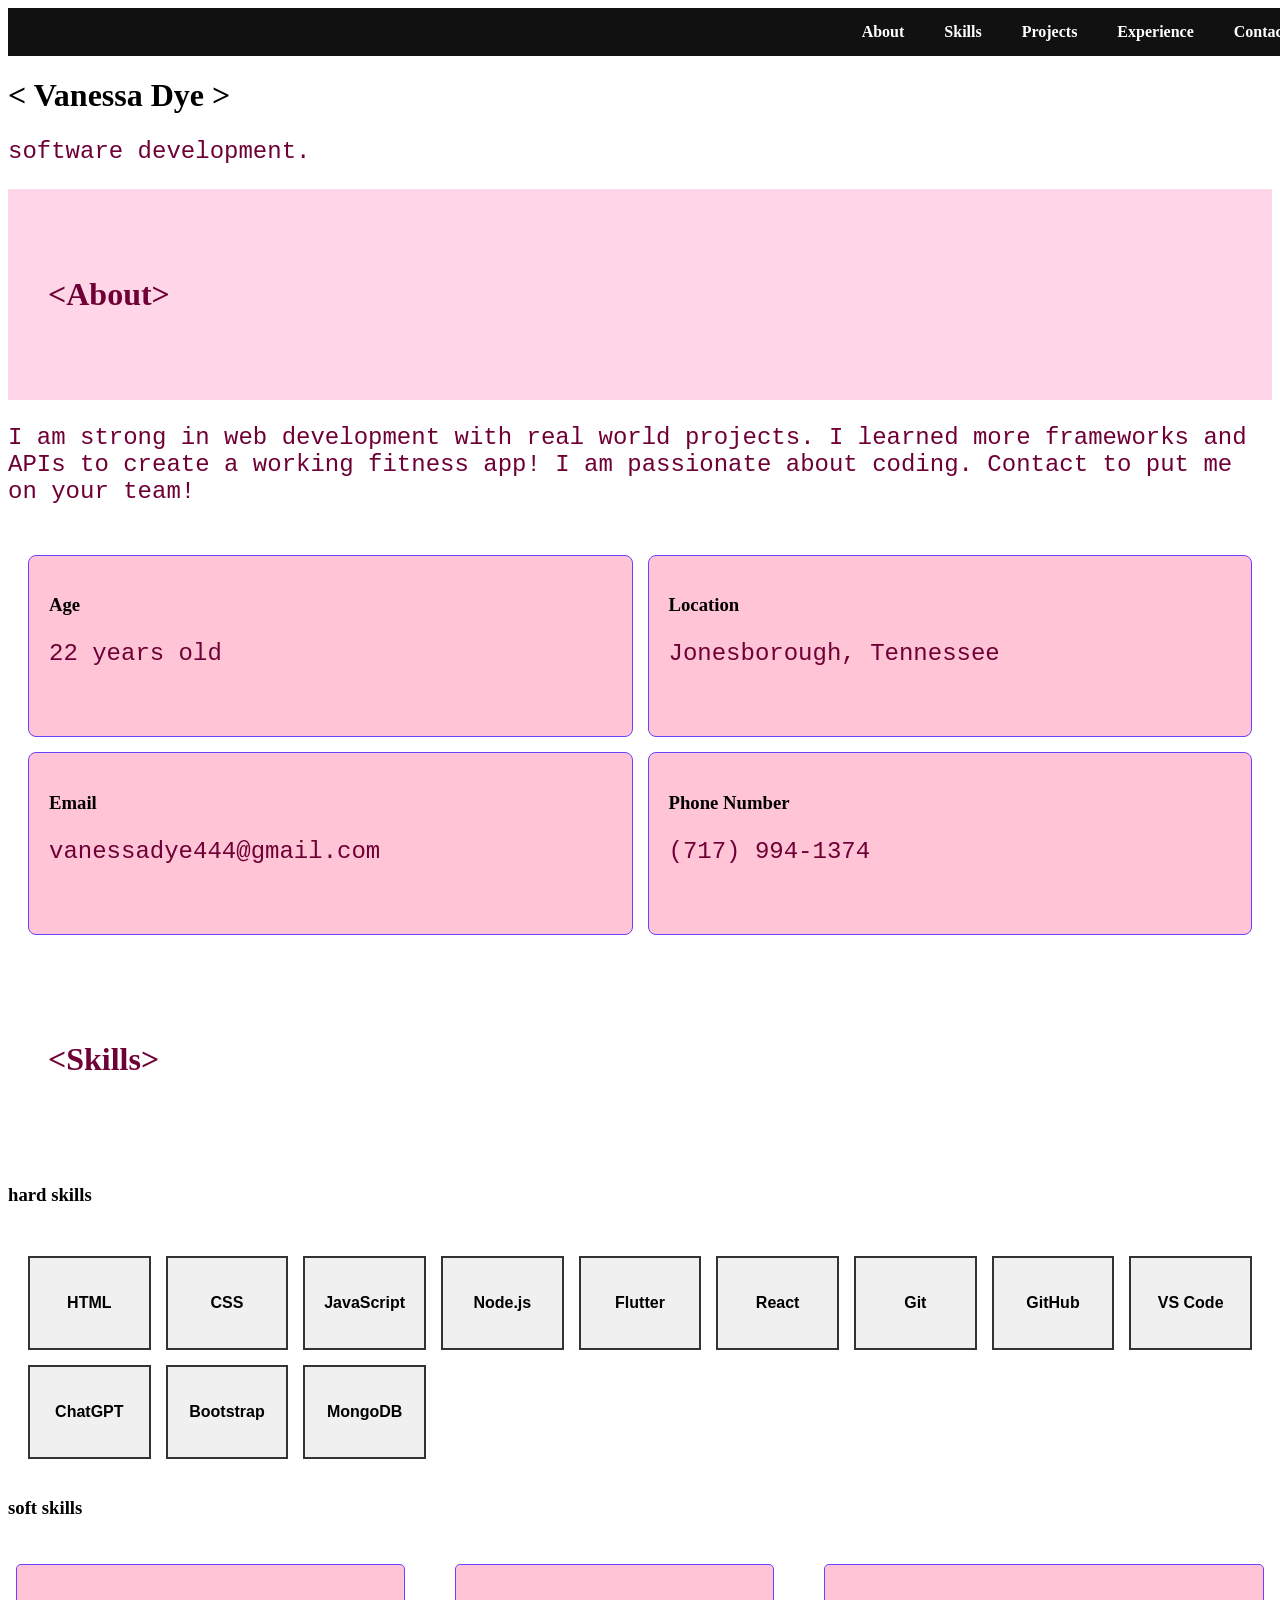
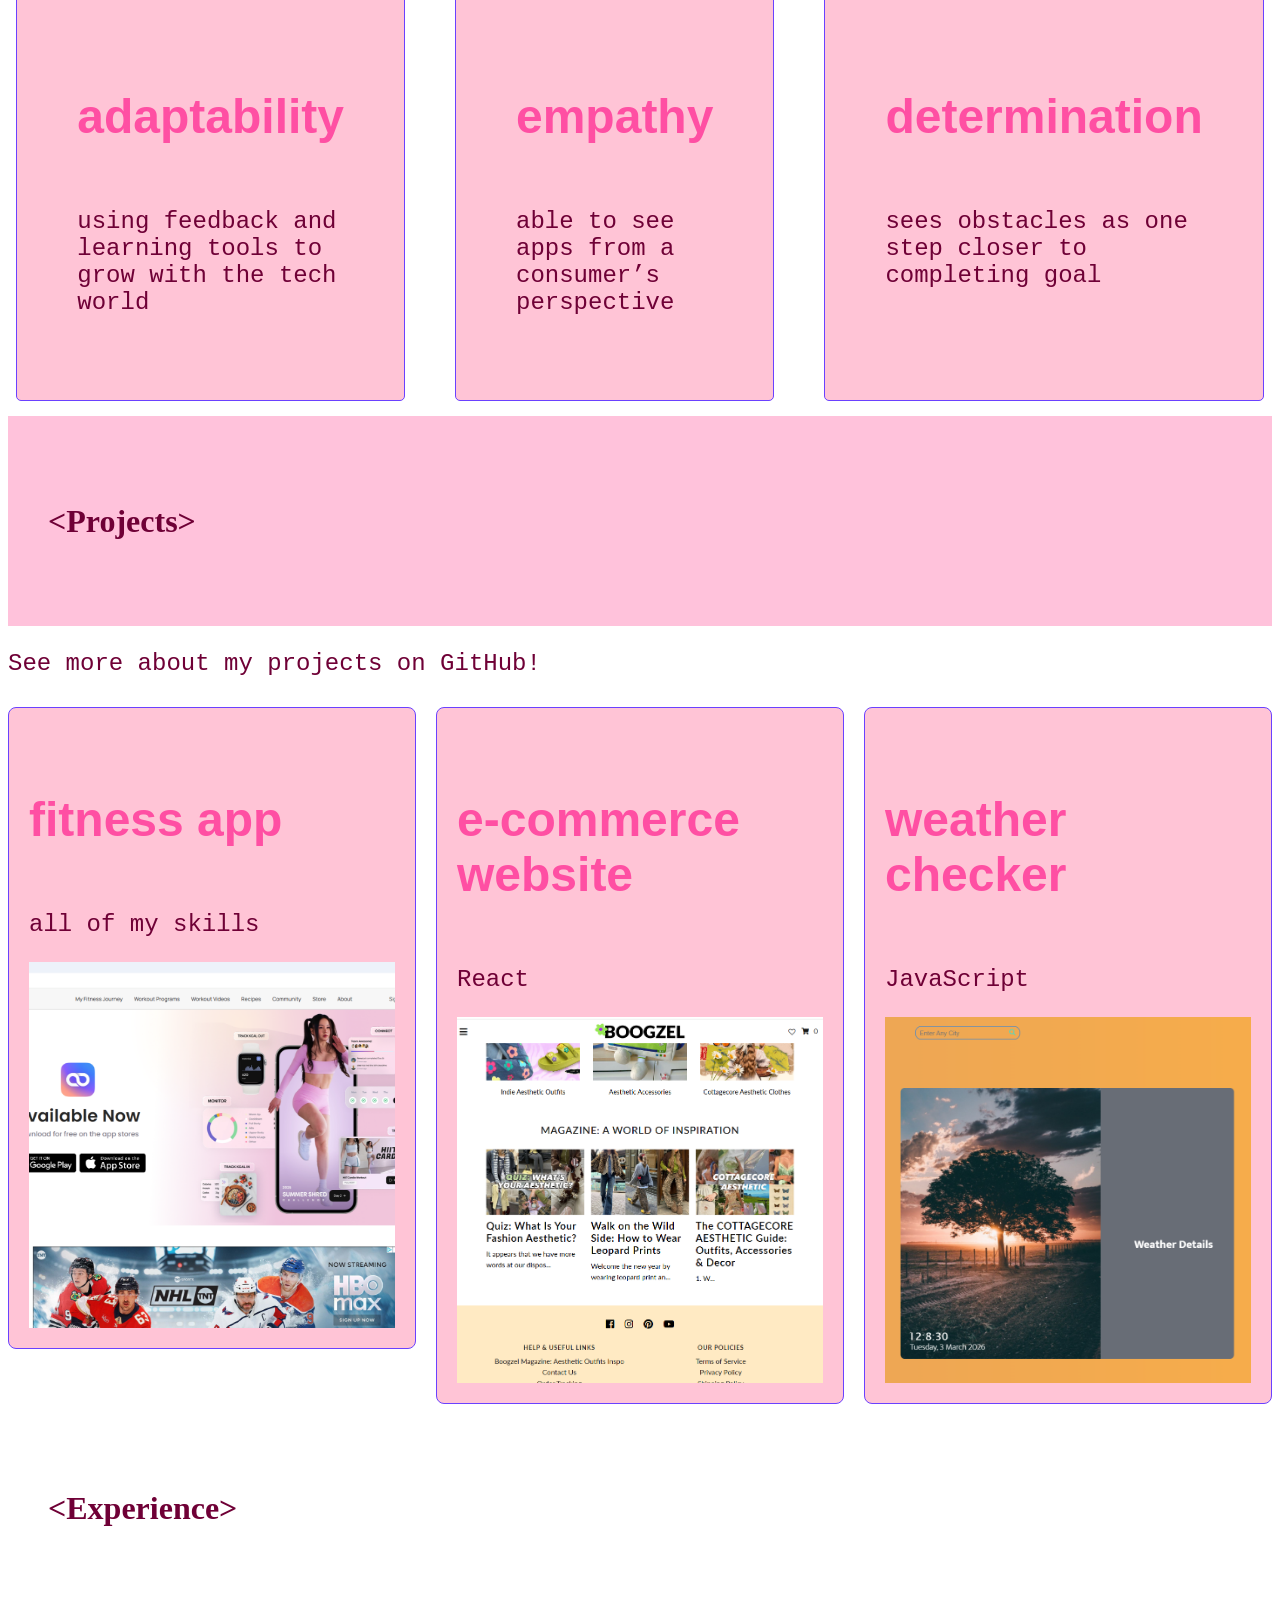
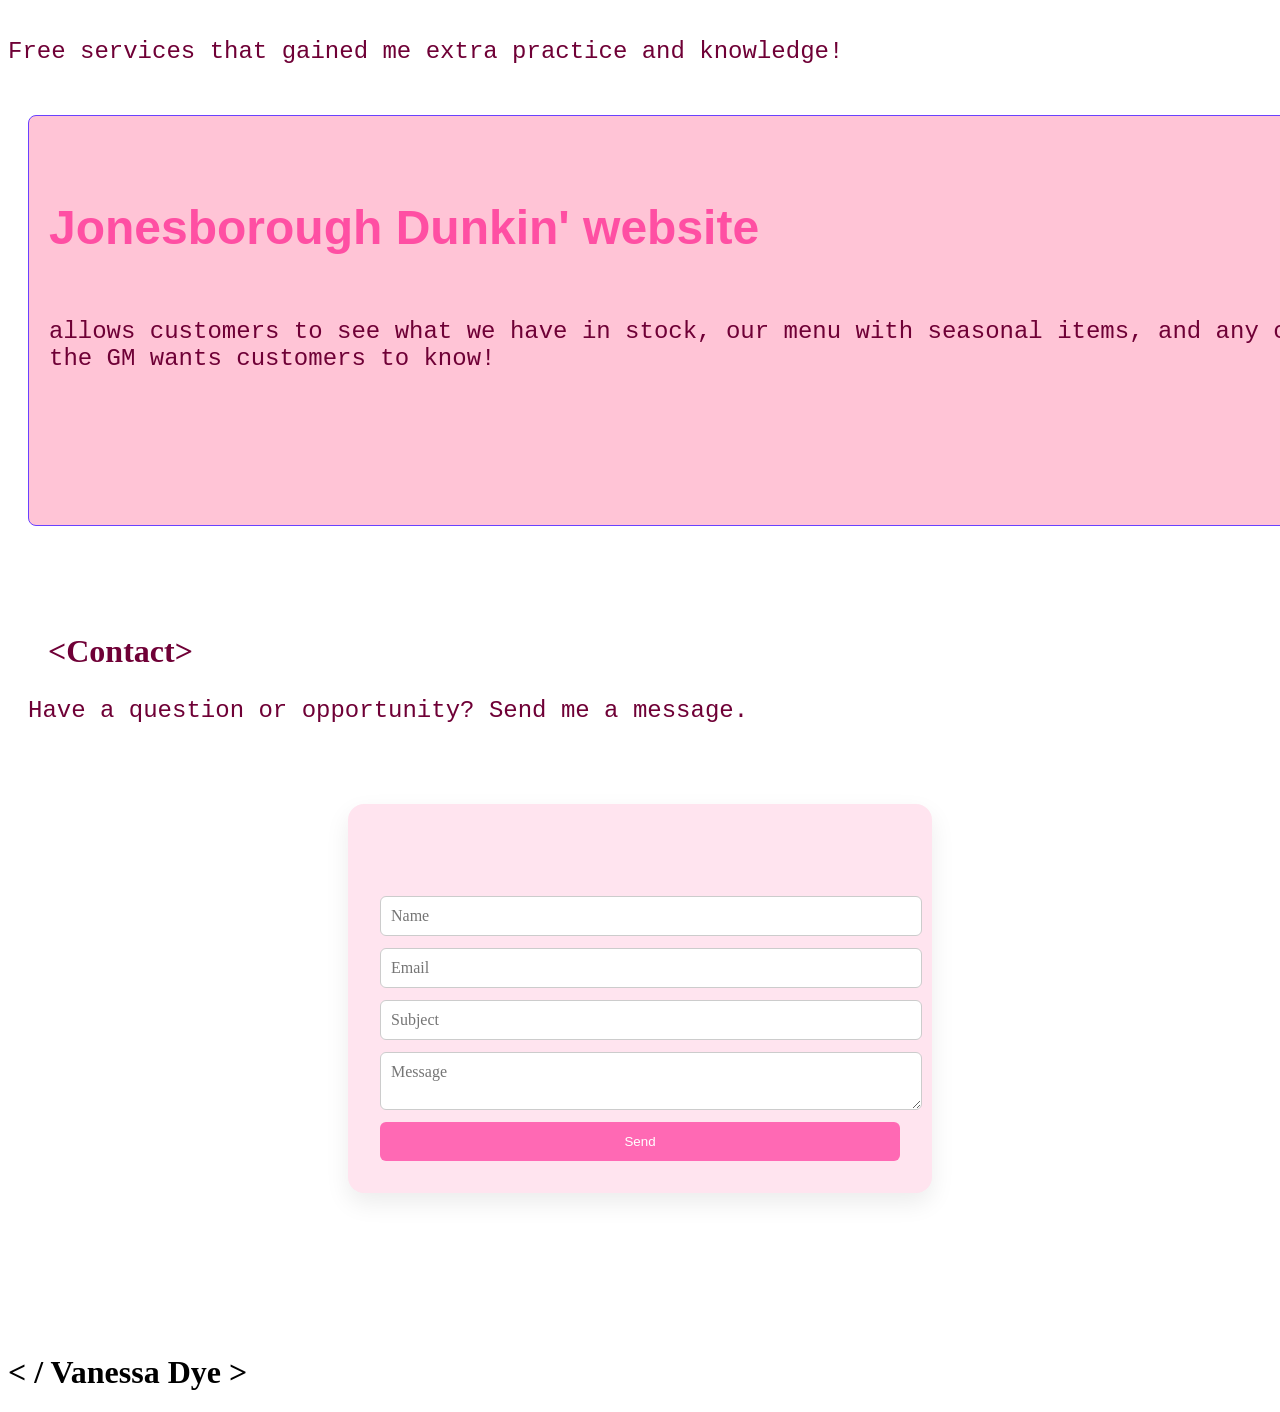
<file: index.html>
<!DOCTYPE html>
<html lang="en">
<head>
  <meta charset="UTF-8">
  <meta name="viewport" content="width=device-width, initial-scale=1.0">
  <title>VD Portfolio</title>
  <link rel="stylesheet" href="portfolio.css">
</head>

<body>

  <!-- NAVBAR -->
  <nav class="navbar">
    <ul class="nav-links">
      <li><a href="#about">About</a></li>
      <li><a href="#skills">Skills</a></li>
      <li><a href="#projects">Projects</a></li>
      <li><a href="#experience">Experience</a></li>
      <li><a href="#contact">Contact</a></li>
    </ul>
  </nav>

    <!-- MAIN PAGE -->

  <main>
    <h1> < Vanessa Dye > </h1>
    <p>software development.</p>
  </main>


  
  <!-- ABOUT -->
<section id="about" class="section">
  <h2 class="section-title">About</h2>
</section>

<p>
  I am strong in web development with real world projects. I learned more
  frameworks and APIs to create a working fitness app! I am passionate about
  coding. Contact to put me on your team!
</p>


<div class="about">

  <div class="about-box">
    <h3>Age</h3>
    <p>22 years old</p>
  </div>

  <div class="about-box">
    <h3>Location</h3>
    <p>Jonesborough, Tennessee</p>
  </div>

  <div class="about-box">
    <h3>Email</h3>
    <p>vanessadye444@gmail.com</p>
  </div>

  <div class="about-box">
    <h3>Phone Number</h3>
    <p>(717) 994-1374</p>
  </div>

</div>
 

  <!-- SKILLS -->
 <section id="skills" class="section">
  <h2 class="section-title">Skills</h2>
</section>
  <h3>hard skills</h3>
    <div class="hard-skills">
      <div class="box">HTML</div>
      <div class="box">CSS</div>
      <div class="box">JavaScript</div>    
      <div class="box">Node.js</div>
      <div class="box">Flutter</div>
      <div class="box">React</div>
      <div class="box">Git</div>
      <div class="box">GitHub</div>
      <div class="box">VS Code</div>
      <div class="box">ChatGPT</div>
      <div class="box">Bootstrap</div>
      <div class="box">MongoDB</div>
    </div>


  <h3>soft skills</h3>
    <div class="soft-skills">
     <div class="soft-box">
        <h4>adaptability</h4>
        <p>using feedback and learning tools to grow with the tech world</p>
     </div>
     <div class="soft-box">
        <h4>empathy</h4>
        <p>able to see apps from a consumer’s perspective</p>
     </div>
     <div class="soft-box">
        <h4>determination</h4>
        <p>sees obstacles as one step closer to completing goal</p>
     </div>
    </div>



  <!-- PROJECTS -->
 <section id="projects" class="section">
  <h2 class="section-title">Projects</h2>
</section>
 <p>See more about my projects on GitHub!</p>
    <div class="projects">
     <div class="project-card">
        <h4>fitness app</h4>
        <p>all of my skills</p>
        <img src="chloeting.png" alt="fitness app" class="project-image">
     </div>
     <div class="project-card">
        <h4>e-commerce website</h4>
        <p>React</p>
        <img src="aestheticswebsite.png" alt="aesthetics website" class="project-image">
     </div>
     <div class="project-card">
        <h4>weather checker</h4>
        <p>JavaScript</p>
        <img src="weatherapp.png" alt="weather checker" class="project-image">
     </div>
    </div>

  <!-- EXPERIENCE -->
  <section id="experience" class="section">
  <h2 class="section-title">Experience</h2>
</section>

<p>
  Free services that gained me extra practice and knowledge!
</p>


<div class="experience">

  <div class="experience-box">
    <h4>Jonesborough Dunkin' website</h4>
    <p>allows customers to see what we have in stock, our menu with seasonal items, and any content/messages the GM wants customers to know!</p>
  </div>

  <div class="experience-box">
    <h4>internship at ETSU</h4>
    <p>Lol solomon do you think your job or school would let me do free work for them if I learn enough about coding</p>
  </div>

</div> 

  <!-- CONTACT -->
   <!-- replace url line with real endpoint to make it functional -->
  <section id="contact" class="section">
    <h2 class="section-title">Contact</h2>
    <p>Have a question or opportunity? Send me a message.</p>
  <div class="contact-card">
    <form action="https://formspree.io/f/yourID" method="POST">
      <p></p>
      <input type="text" name="name" placeholder="Name" required>
      <input type="email" name="email" placeholder="Email" required>
      <input type="text" name="subject" placeholder="Subject">
      <textarea name="message" placeholder="Message" required></textarea>
      <button type="submit">Send</button>
    </form>
  </div>
</section>




  <!-- FOOTER -->
<h1> < / Vanessa Dye > </h1>








  </body>

</html>
</file>
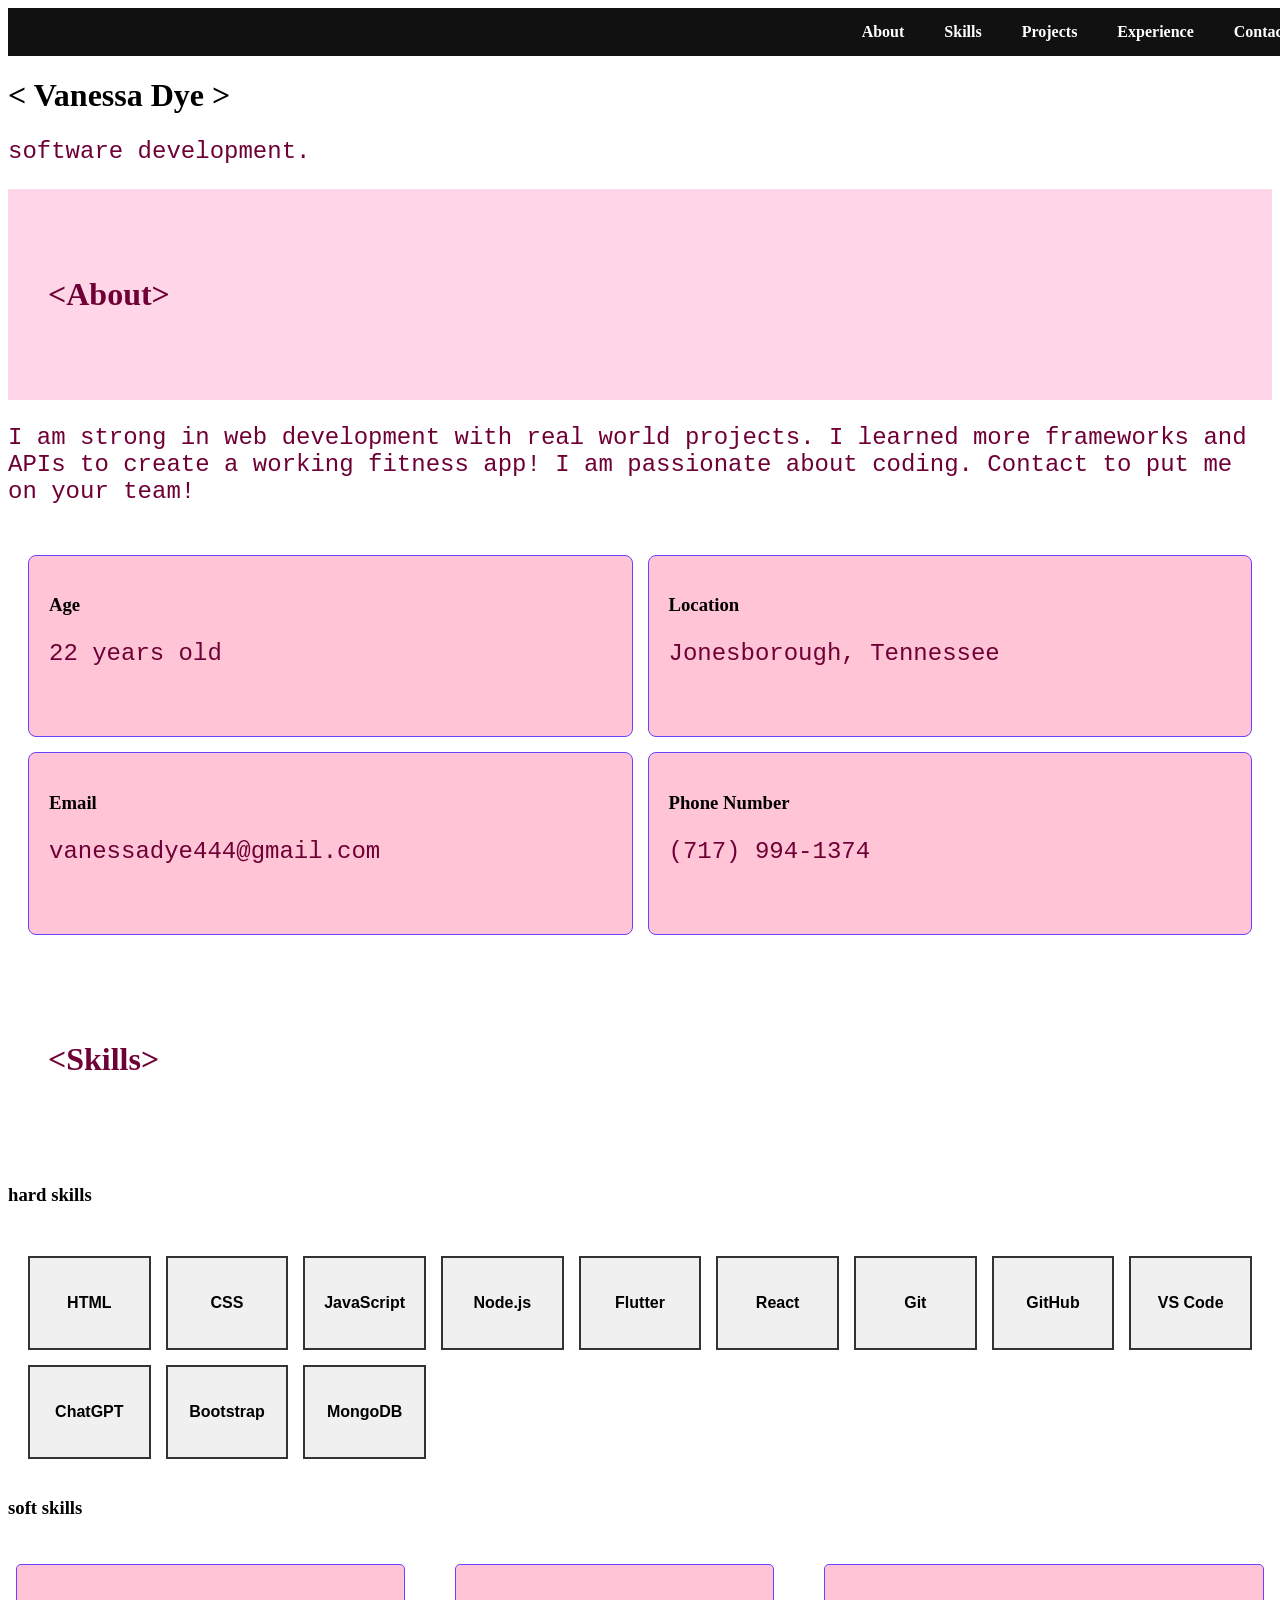
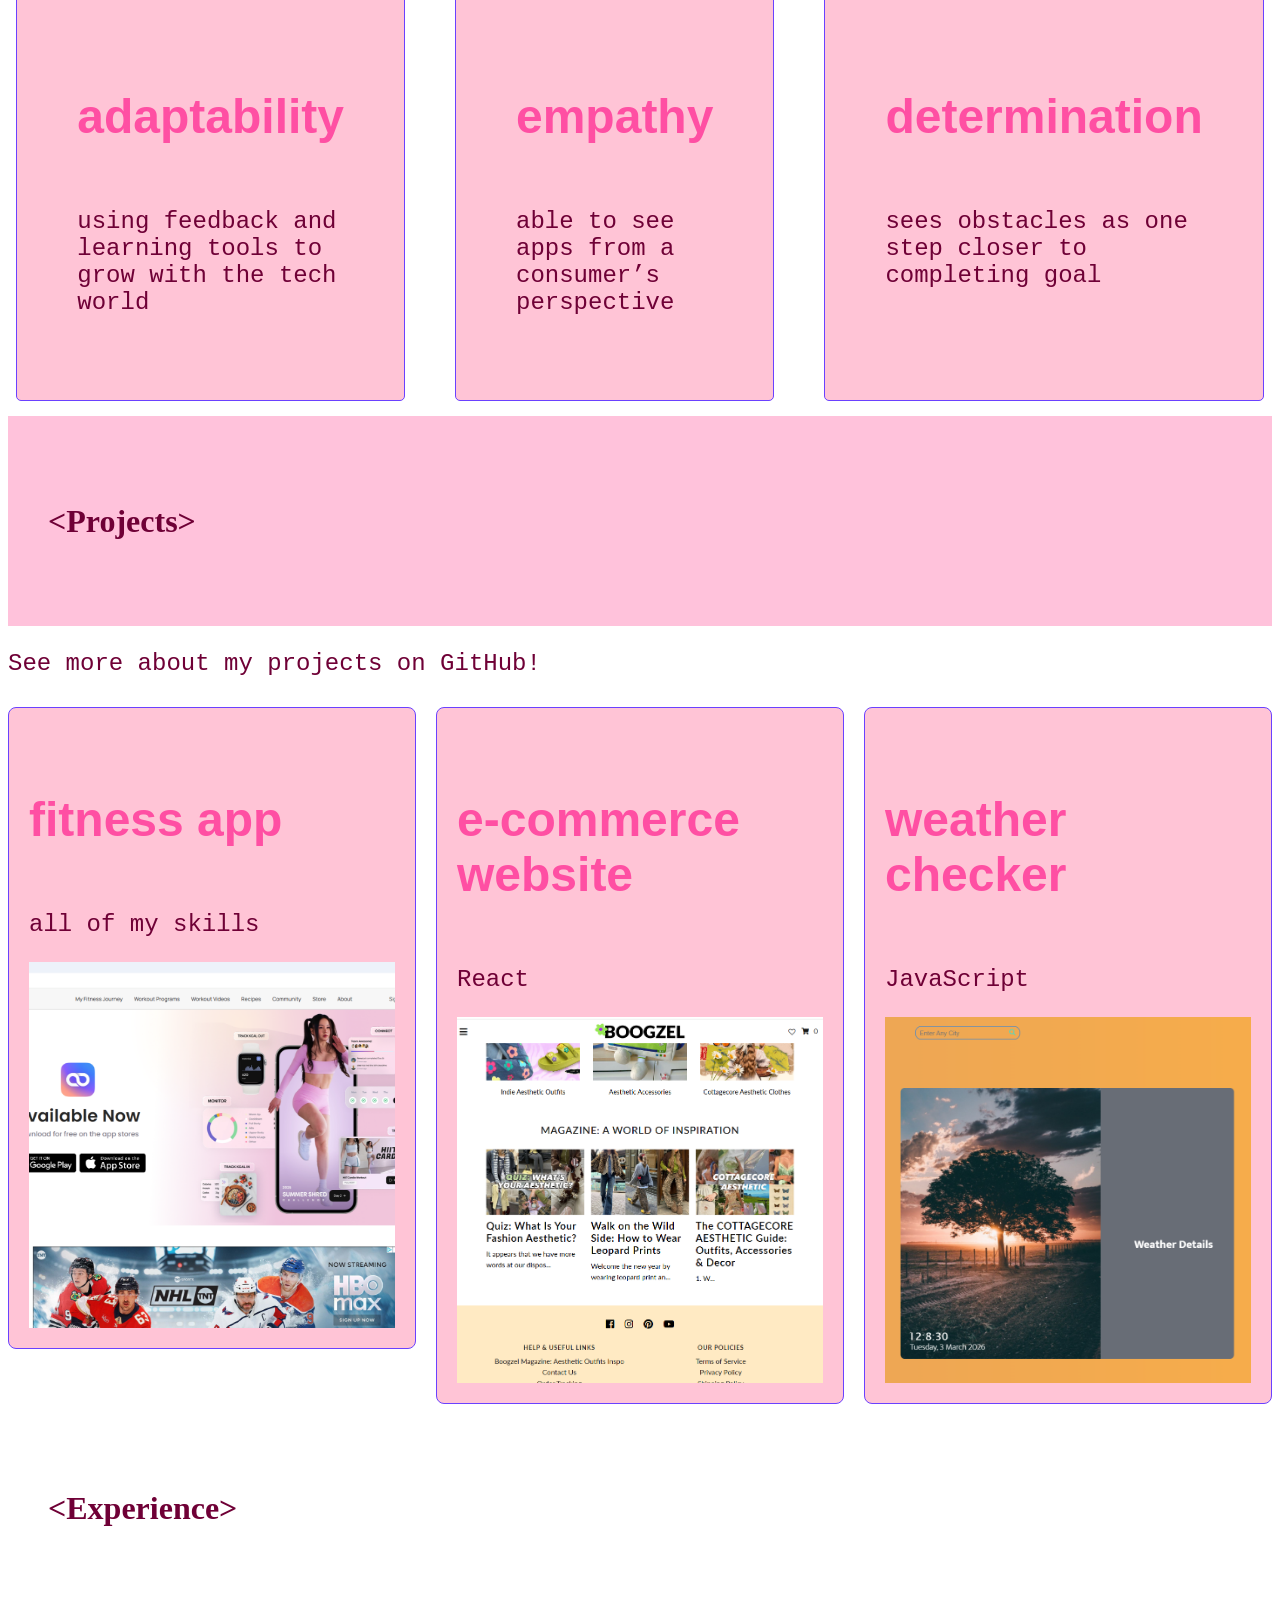
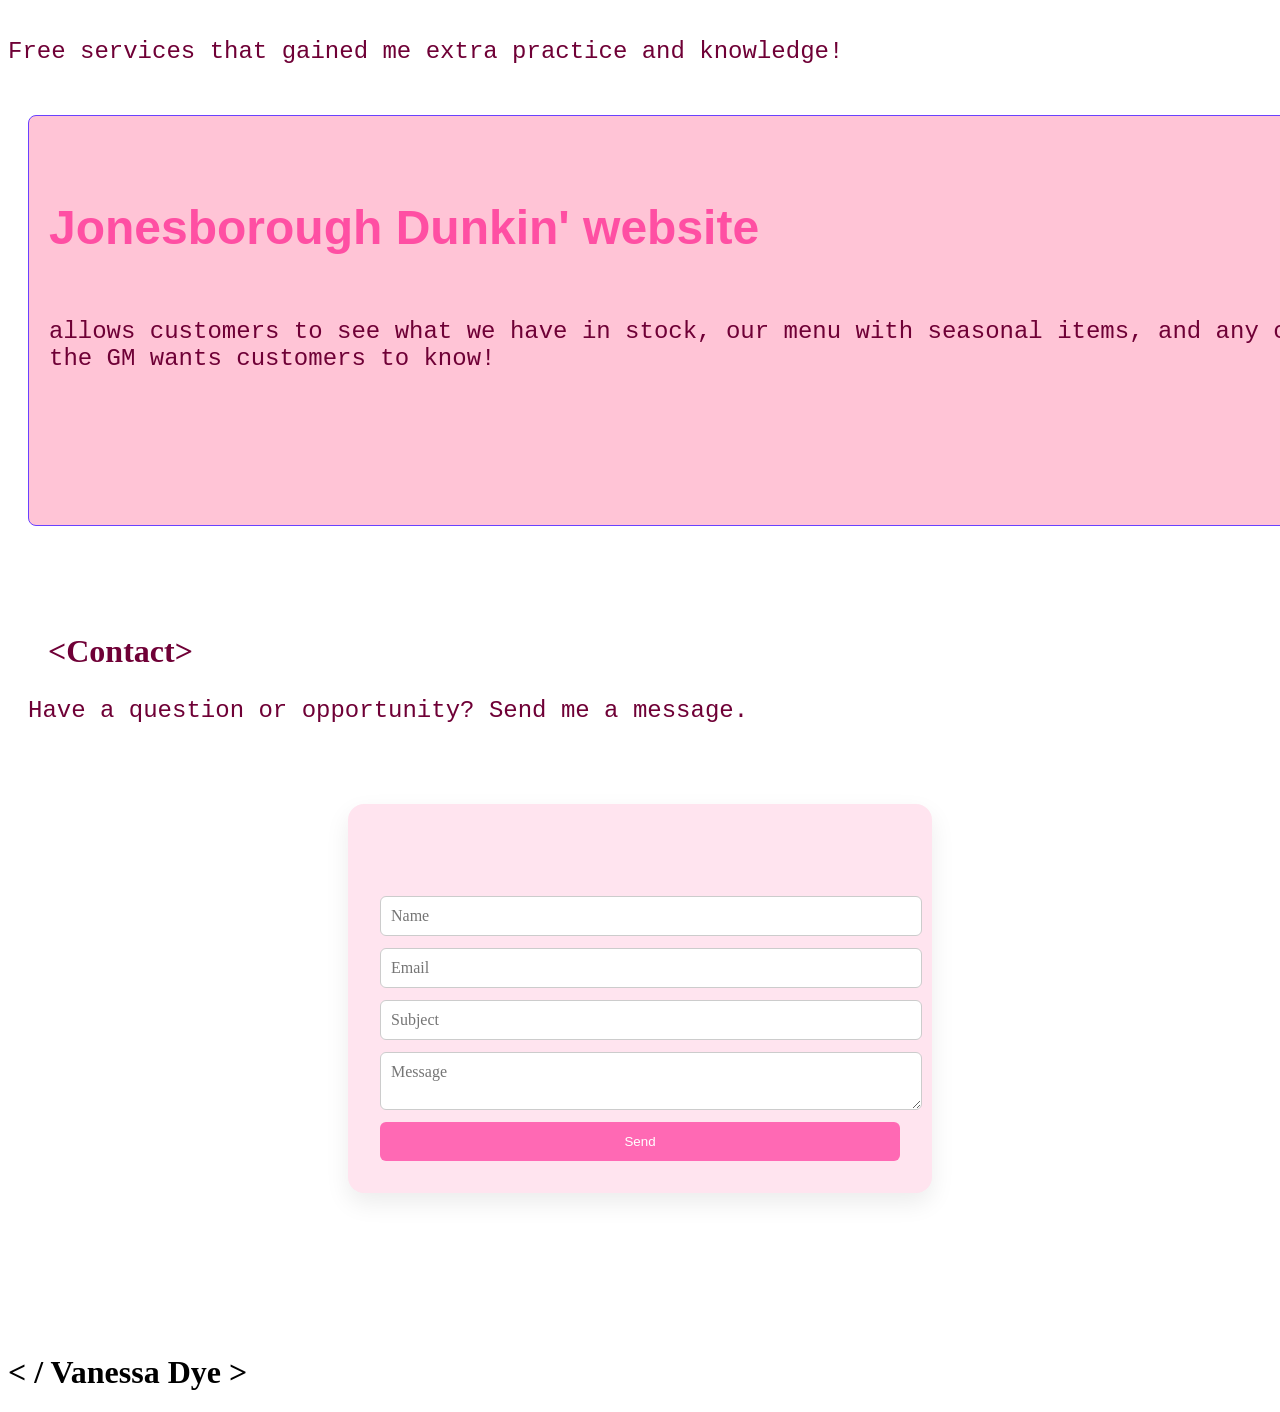
<file: portfolio.html>
<!DOCTYPE html>
<html lang="en">
<head>
  <meta charset="UTF-8">
  <meta name="viewport" content="width=device-width, initial-scale=1.0">
  <title>VD Portfolio</title>
  <link rel="stylesheet" href="portfolio.css">
</head>

<body>

  <!-- NAVBAR -->
  <nav class="navbar">
    <ul class="nav-links">
      <li><a href="#about">About</a></li>
      <li><a href="#skills">Skills</a></li>
      <li><a href="#projects">Projects</a></li>
      <li><a href="#experience">Experience</a></li>
      <li><a href="#contact">Contact</a></li>
    </ul>
  </nav>

    <!-- MAIN PAGE -->

  <main>
    <h1> < Vanessa Dye > </h1>
    <p>software development.</p>
  </main>


  
  <!-- ABOUT -->
<section id="about" class="section">
  <h2 class="section-title">About</h2>
</section>

<p>
  I am strong in web development with real world projects. I learned more
  frameworks and APIs to create a working fitness app! I am passionate about
  coding. Contact to put me on your team!
</p>


<div class="about">

  <div class="about-box">
    <h3>Age</h3>
    <p>22 years old</p>
  </div>

  <div class="about-box">
    <h3>Location</h3>
    <p>Jonesborough, Tennessee</p>
  </div>

  <div class="about-box">
    <h3>Email</h3>
    <p>vanessadye444@gmail.com</p>
  </div>

  <div class="about-box">
    <h3>Phone Number</h3>
    <p>(717) 994-1374</p>
  </div>

</div>
 

  <!-- SKILLS -->
 <section id="skills" class="section">
  <h2 class="section-title">Skills</h2>
</section>
  <h3>hard skills</h3>
    <div class="hard-skills">
      <div class="box">HTML</div>
      <div class="box">CSS</div>
      <div class="box">JavaScript</div>    
      <div class="box">Node.js</div>
      <div class="box">Flutter</div>
      <div class="box">React</div>
      <div class="box">Git</div>
      <div class="box">GitHub</div>
      <div class="box">VS Code</div>
      <div class="box">ChatGPT</div>
      <div class="box">Bootstrap</div>
      <div class="box">MongoDB</div>
    </div>


  <h3>soft skills</h3>
    <div class="soft-skills">
     <div class="soft-box">
        <h4>adaptability</h4>
        <p>using feedback and learning tools to grow with the tech world</p>
     </div>
     <div class="soft-box">
        <h4>empathy</h4>
        <p>able to see apps from a consumer’s perspective</p>
     </div>
     <div class="soft-box">
        <h4>determination</h4>
        <p>sees obstacles as one step closer to completing goal</p>
     </div>
    </div>



  <!-- PROJECTS -->
 <section id="projects" class="section">
  <h2 class="section-title">Projects</h2>
</section>
 <p>See more about my projects on GitHub!</p>
    <div class="projects">
     <div class="project-card">
        <h4>fitness app</h4>
        <p>all of my skills</p>
        <img src="chloeting.png" alt="fitness app" class="project-image">
     </div>
     <div class="project-card">
        <h4>e-commerce website</h4>
        <p>React</p>
        <img src="aestheticswebsite.png" alt="aesthetics website" class="project-image">
     </div>
     <div class="project-card">
        <h4>weather checker</h4>
        <p>JavaScript</p>
        <img src="weatherapp.png" alt="weather checker" class="project-image">
     </div>
    </div>

  <!-- EXPERIENCE -->
  <section id="experience" class="section">
  <h2 class="section-title">Experience</h2>
</section>

<p>
  Free services that gained me extra practice and knowledge!
</p>


<div class="experience">

  <div class="experience-box">
    <h4>Jonesborough Dunkin' website</h4>
    <p>allows customers to see what we have in stock, our menu with seasonal items, and any content/messages the GM wants customers to know!</p>
  </div>

  <div class="experience-box">
    <h4>internship at ETSU</h4>
    <p>Lol solomon do you think your job or school would let me do free work for them if I learn enough about coding</p>
  </div>

</div> 

  <!-- CONTACT -->
   <!-- replace url line with real endpoint to make it functional -->
  <section id="contact" class="section">
    <h2 class="section-title">Contact</h2>
    <p>Have a question or opportunity? Send me a message.</p>
  <div class="contact-card">
    <form action="https://formspree.io/f/yourID" method="POST">
      <p></p>
      <input type="text" name="name" placeholder="Name" required>
      <input type="email" name="email" placeholder="Email" required>
      <input type="text" name="subject" placeholder="Subject">
      <textarea name="message" placeholder="Message" required></textarea>
      <button type="submit">Send</button>
    </form>
  </div>
</section>




  <!-- FOOTER -->
<h1> < / Vanessa Dye > </h1>








  </body>
</html>
</file>
<file: portfolio.css>
/* NAV BAR */

/* Smooth scrolling */
html {
  scroll-behavior: smooth;
}


/* NAVBAR */
.navbar {
  position: sticky;   /* makes it stick */
  width: 100vw;
  top: 0;             /* sticks to top */
  background: #111;
  padding: 15px 0;
  z-index: 1000;
}

/* Nav list */
.nav-links {
  list-style: none;
  display: flex;
  justify-content: flex-end;
  gap: 40px;
  margin: 0;
  padding: 0;
}

/* Links */
.nav-links a {
  color: white;
  text-decoration: none;
  font-weight: bold;
}

.nav-links a:hover {
  color: hotpink;
}



/* HEADINGS AND FONTS */

h4 {
  font-family: 'Poppins', sans-serif;
  font-size: 48px;
  font-weight: 700;
  color: #ff4fa3;
}

p {
  font-family: 'Courier New', monospace;
  font-size: 24px;
  font-weight: 500;
  color: #6f0036;
}

.section {
  padding: 60px 20px;
}

.about,
.projects,
.experience,
.soft-skills,
.hard-skills {
  margin-top: 30px;
}

.section-title {
  font-family: Copperplate, Papyrus, fantasy;
  color: #6f0036;
  font-size: 2rem;
  text-align: left;
  margin-left: 20px;
}

.section-title::before {
  content: "<";
}

.section-title::after {
  content: ">";
}


/* ABOUT */
#about { background: #ffd6e7; }

.about {
    display: grid;
    grid-template-columns: repeat(2, 1fr);
    gap: 15px; /* Space between boxes */
    padding: 20px;
}

.about-box {
  aspect-ratio: 4 / 1;
  border: 1px solid #6a41ff;
  border-radius: 8px;
  background-color: rgb(255, 196, 214);
  padding: 20px;
}

/* SKILLS */

/* hard */
.hard-skills {
    display: grid;
    grid-template-columns: repeat(auto-fit, minmax(120px, 1fr)); 
    gap: 15px; 
    padding: 20px;
}

.box {
    background-color: #f0f0f0;
    border: 2px solid #333;
    padding: 20px;
    text-align: center;
    font-family: sans-serif;
    font-weight: bold;
    /* Centers text vertically inside the box */
    display: flex;
    justify-content: center;
    align-items: center;
    min-height: 50px;
}

/* soft */
.soft-skills {
    display: grid;
    /* Creates 3 columns of equal width (1fr) */
    grid-template-columns: repeat(3, 1fr); 
    gap: 20px; 
    /* Optional: center the grid within its parent */
    justify-content: center; 
}

.soft-box {
    /* Optional: Add styling to the individual items */
    border: 1px solid #6a41ff;
    padding: 60px;
    border-radius: 5px;
    margin: 15px;
    background-color: rgb(255, 196, 214);
}


/* Optional: style the h4 and p tags */
.grid-item h4 {
    margin-top: 0; /* Remove default margin for better spacing control */
    color: #333;
}

.grid-item p {
    margin-bottom: 0; /* Remove default margin for better spacing control */
    color: #666;
}



/* PROJECTS */
/* grid */
.projects {
    display: grid;
    grid-template-columns: repeat(auto-fit, minmax(250px, 1fr));
    gap: 20px;  
}

.project-card {
  aspect-ratio: 1 / 1;
  border: 1px solid #6a41ff;
  border-radius: 8px;
  background-color: rgb(255, 196, 214);
  padding: 20px;
}


/* images */
.project-card img {
  width: 100%;
  height: 100%;
  object-fit: contain;
  display: block;
}




/* EXPERIENCE */
.experience {
    display: grid;
    grid-template-columns: repeat(2, 1fr);
    gap: 15px; 
    padding: 20px;
}

.experience-box {
  aspect-ratio: 4 / 1;
  border: 1px solid #6a41ff;
  border-radius: 8px;
  background-color: rgb(255, 196, 214);
  padding: 20px;
}



/* CONTACT */

#contact {
  padding: 60px 20px; /* section spacing only */
}

.contact-card {
  max-width: 520px;
  margin: 80px auto;
  padding: 32px;

  background: #ffe4ef;      /* soft pink */
  border-radius: 16px;      /* rounded corners */
  box-shadow: 0 10px 25px rgba(0,0,0,0.08); /* soft shadow */
  transition: transform 0.25s ease, box-shadow 0.25s ease;
}

.contact-card:hover {
  transform: translateY(-4px);
  box-shadow: 0 18px 40px rgba(0,0,0,0.12);
}

#contact h4 {
  text-align: center;
  margin-bottom: 20px;
}

/* make form stack nicely */
.contact-card form {
  display: flex;
  flex-direction: column;
  gap: 12px;
}

/* inputs */
.contact-card input,
.contact-card textarea {
  width: 100%;
  padding: 10px;
  border: 1px solid #ccc;
  border-radius: 6px;
  font: inherit; /* uses your site's font */
}

/* button */
.contact-card button {
  padding: 12px;
  border: none;
  background: hotpink; /* CHANGE THIS */
  color: white;
  border-radius: 6px;
  cursor: pointer;
}

.contact-card button:hover {
  opacity: 0.85;
}






}

/* Different colors so you can see the jump */
#home { background: #ffe4ec; }
#projects { background: #ffc2db; }
</file>
